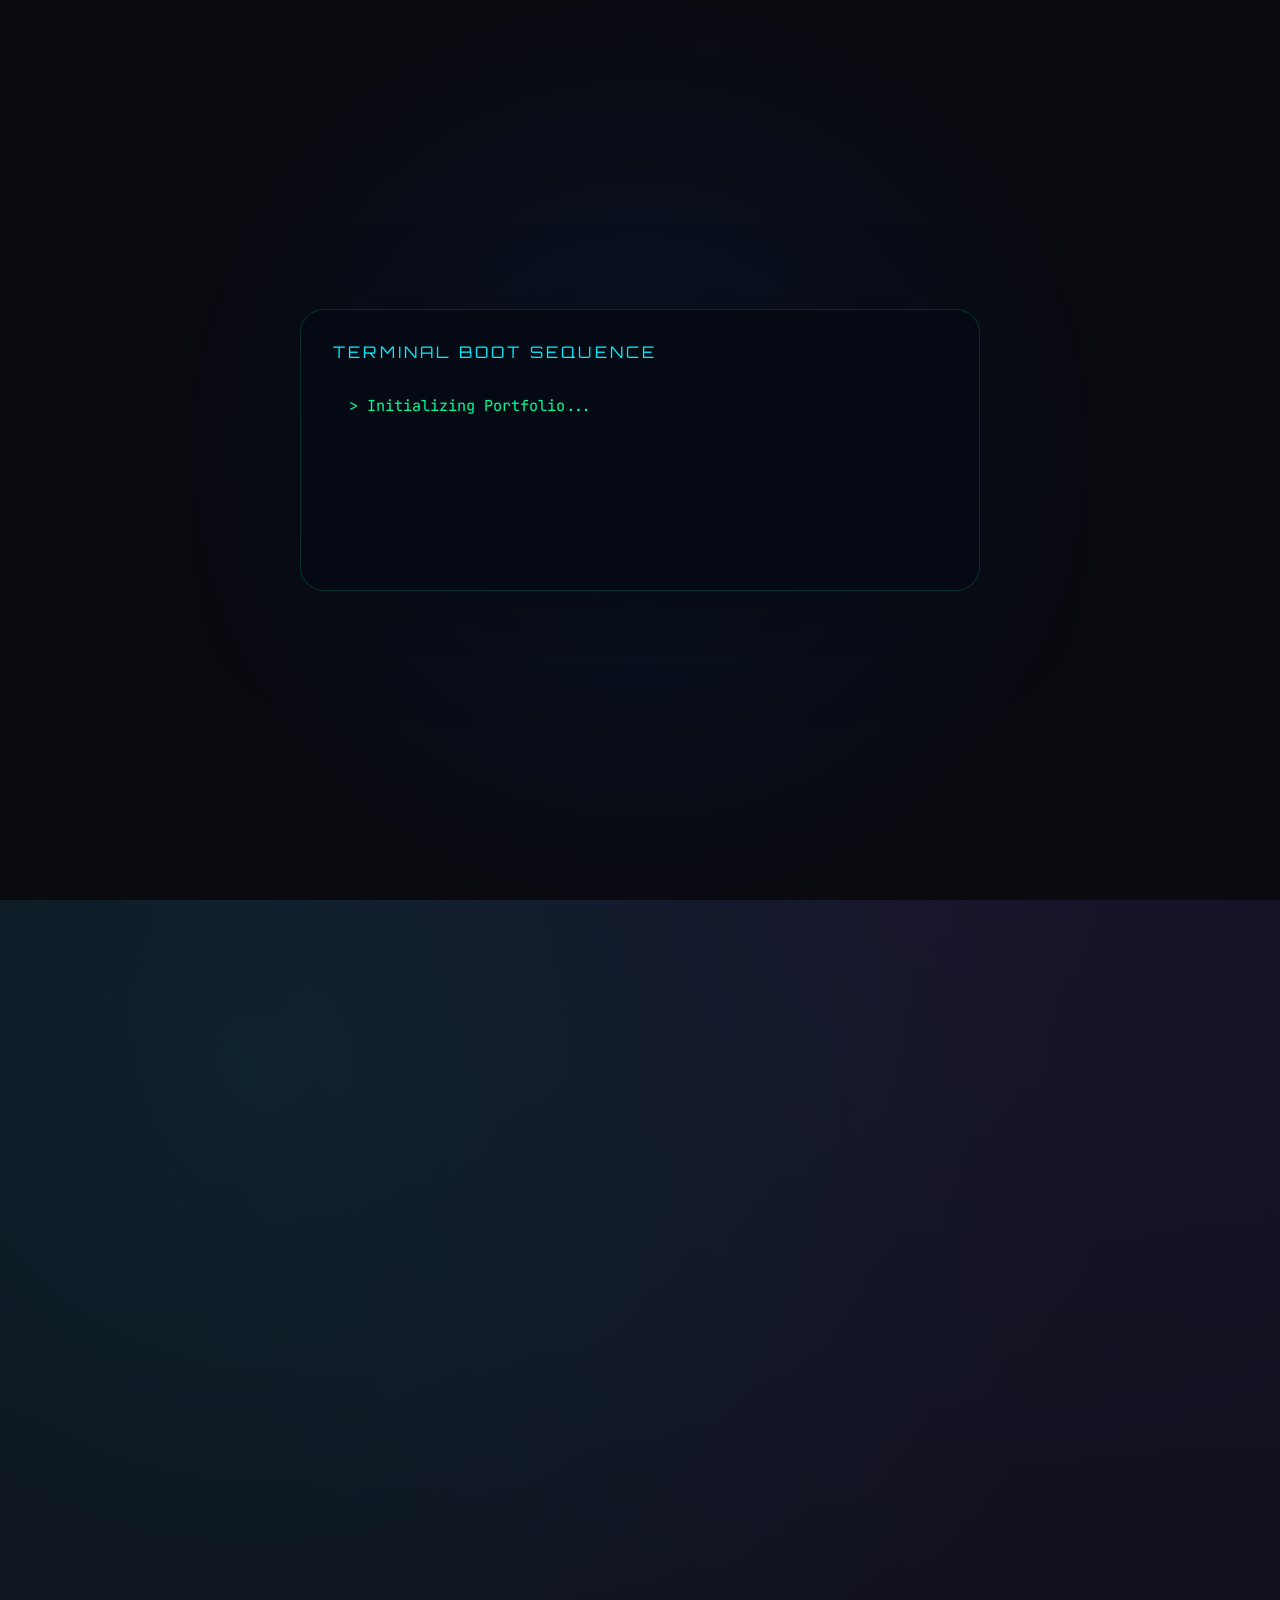
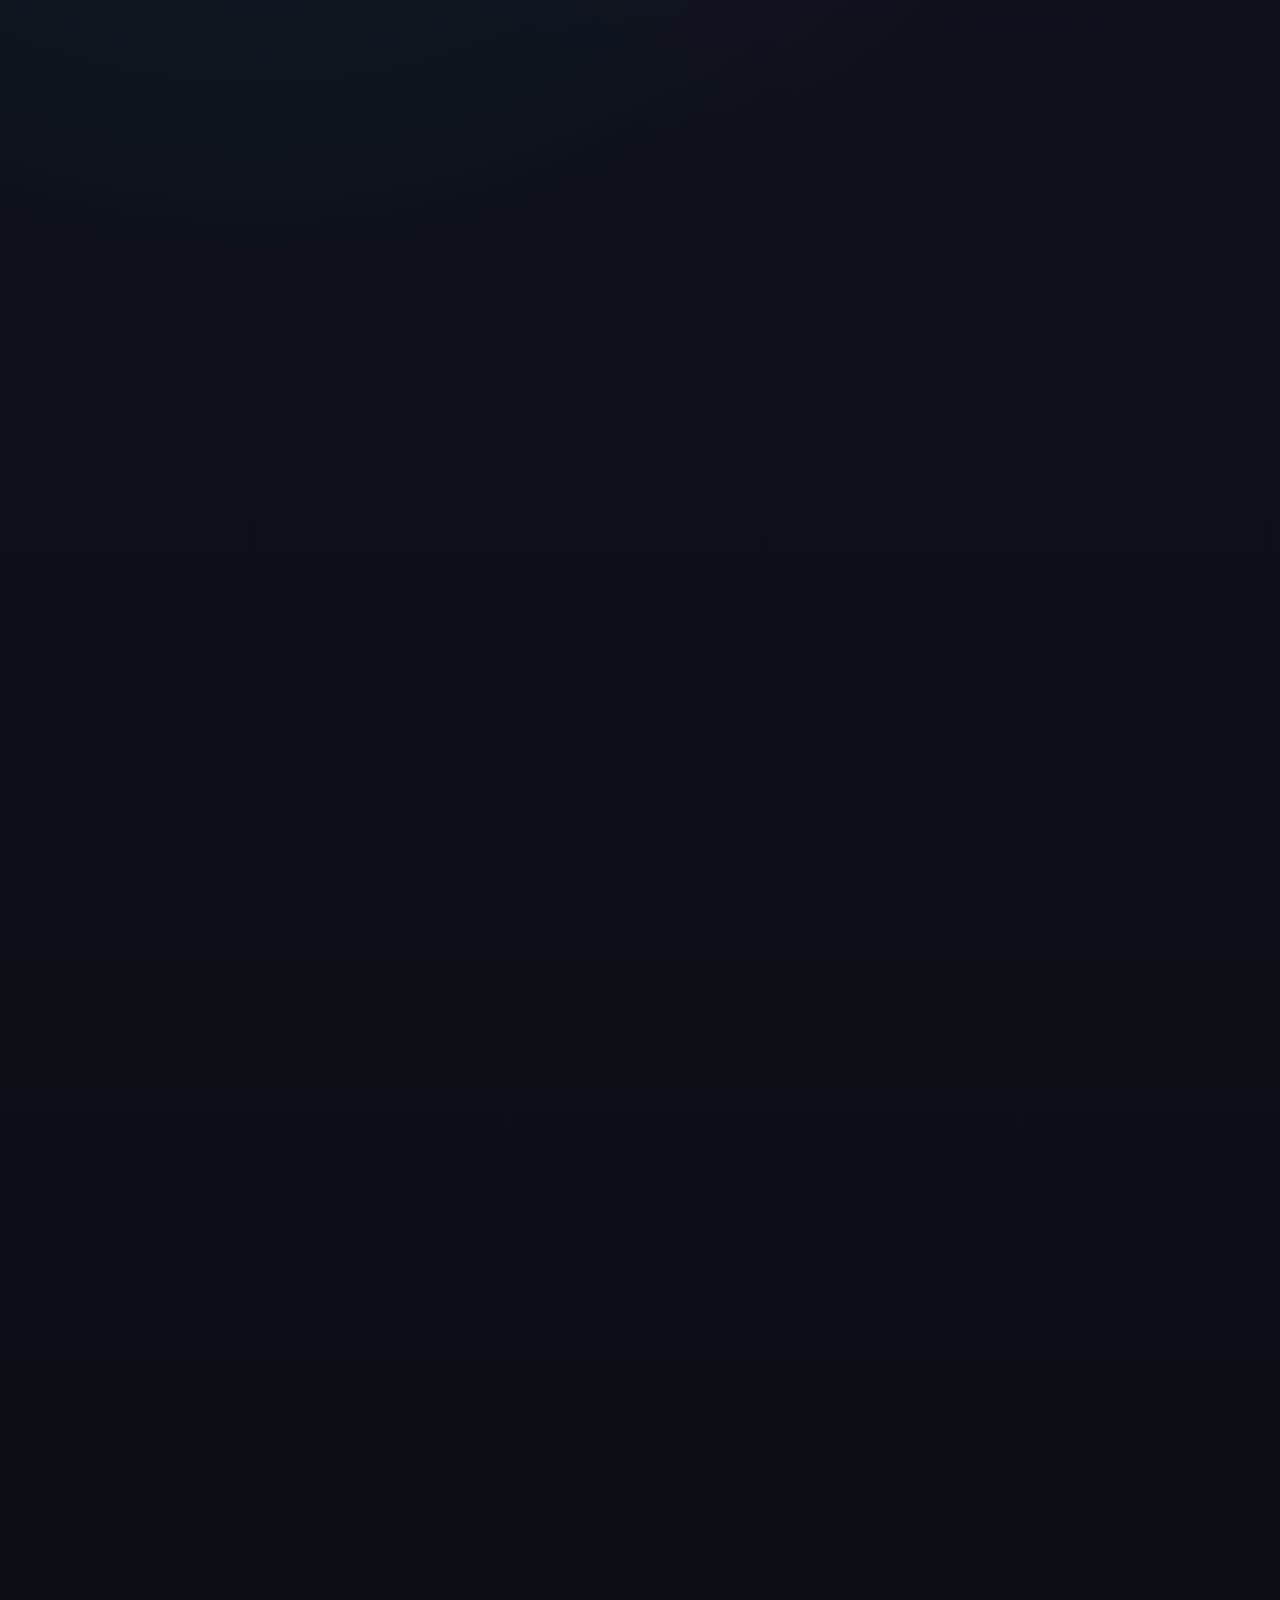
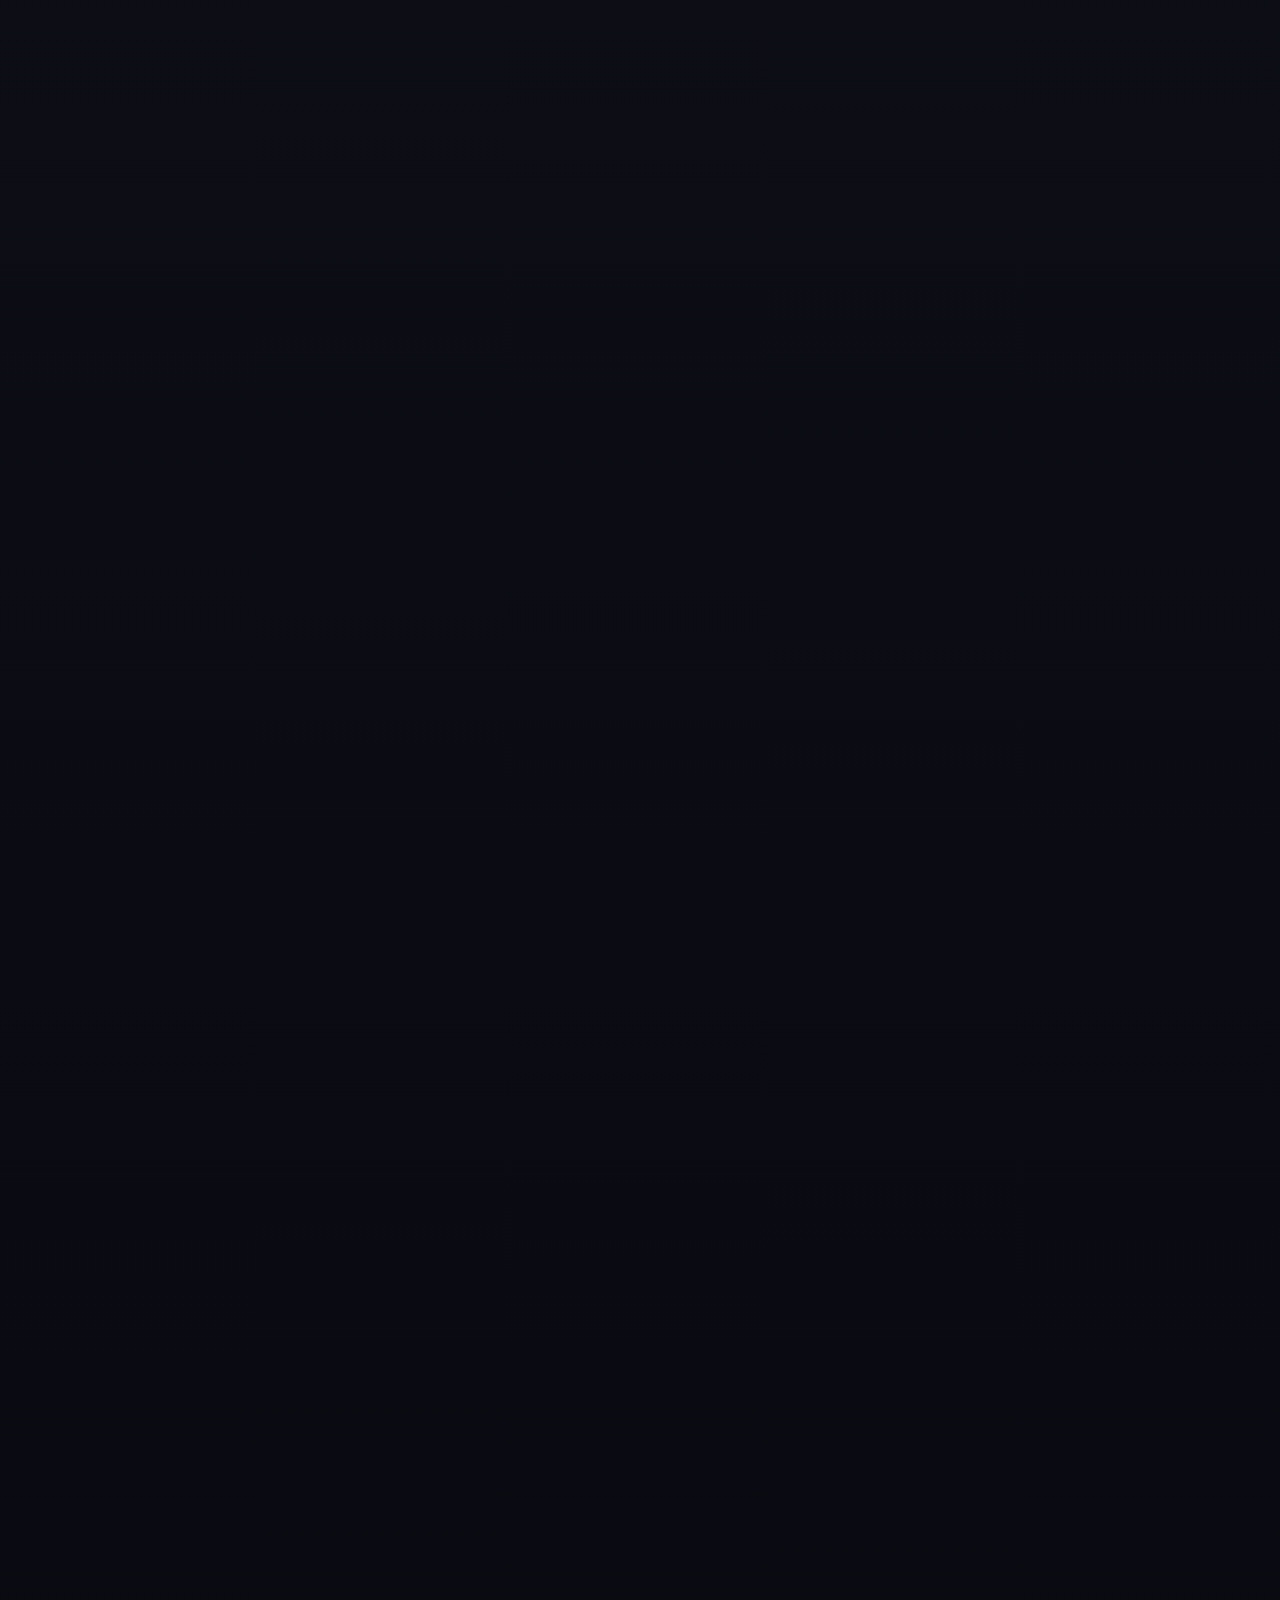
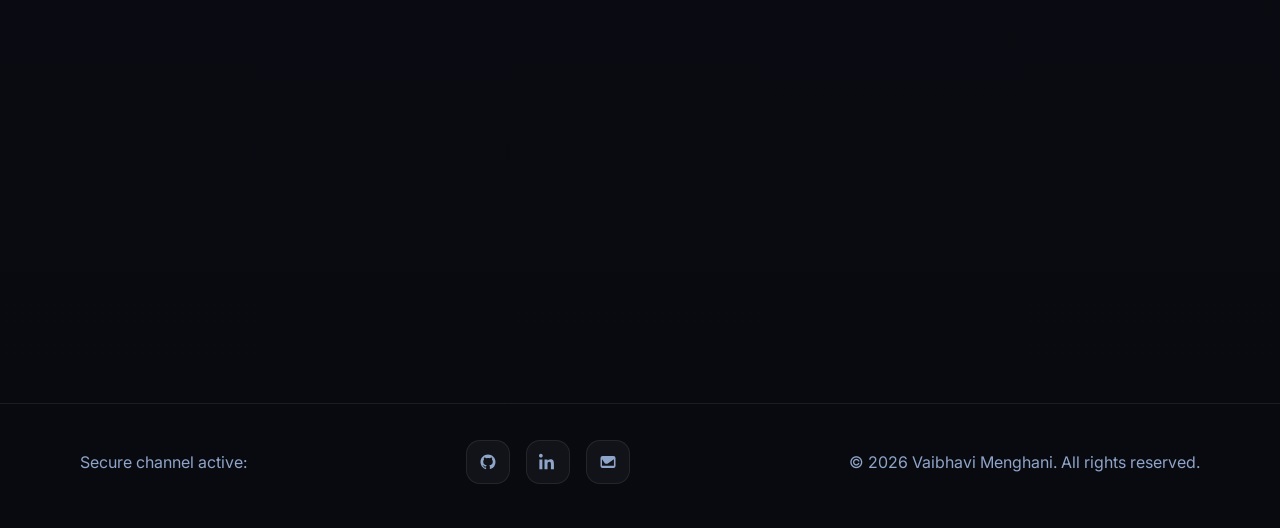
<file: index.html>
<!DOCTYPE html>
<html lang="en">
<head>
  <meta charset="UTF-8" />
  <meta name="viewport" content="width=device-width, initial-scale=1.0" />
  <title>Vaibhavi Menghani | Cybersecurity Enthusiast</title>
  <link rel="preconnect" href="https://fonts.googleapis.com" />
  <link rel="preconnect" href="https://fonts.gstatic.com" crossorigin />
  <link href="https://fonts.googleapis.com/css2?family=Inter:wght@400;500;600;700;800&family=JetBrains+Mono:wght@400;500;700&family=Orbitron:wght@500;700&family=Space+Grotesk:wght@500;700&display=swap" rel="stylesheet" />
  <link rel="stylesheet" href="styles.css" />
</head>
<body>
  <div class="bg-grid"></div>
  <div class="log-flicker"></div>

  <div class="boot-screen active" role="dialog" aria-label="System boot screen">
    <div class="boot-panel">
      <div class="boot-title">TERMINAL BOOT SEQUENCE</div>
      <pre class="boot-log" id="bootLog"></pre>
    </div>
  </div>

  <header class="site-header">
    <div class="container header-inner">
      <a class="brand" href="#home">VAIBHAVI MENGHANI</a>
      <nav class="nav-links" aria-label="Primary navigation">
        <a href="#about">🧬 Subject Profile</a>
        <a href="#skills">⚙️ Capabilities</a>
        <a href="#experience">📂 Case Files</a>
        <a href="#projects">🧪 Experiments</a>
        <a href="#certifications">🏷️ Badges</a>
        <a href="#hobbies">🎨 Beyond Work</a>
        <a href="#contact">📡 Establish Connection</a>
        <a href="Vaibhavi_Menghani_Resume.pdf" download class="nav-resume-btn">⬇ Resume</a>
      </nav>
      <button class="nav-toggle" aria-expanded="false" aria-label="Open menu">
        <span></span><span></span><span></span>
      </button>
      <div class="status-chip">🔒 ACTIVE</div>
    </div>
  </header>

  <main class="site-shell hide">
    <section class="hero section" id="home">
      <div class="container hero-grid">
        <div class="hero-copy">
          <p class="eyebrow">SYSTEM CORE</p>
          <h1>Vaibhavi Menghani</h1>
          <p class="hero-title">Building Secure, Investigative Digital Experiences</p>
          <p class="hero-text">A full-stack learner with a hacker-lab mindset, balancing rapid development with hardened security controls and intuitive interfaces.</p>
          <div class="hero-actions">
            <a class="btn btn-primary" href="#projects">> Open Experiments</a>
            <a class="btn btn-secondary" href="#contact">> Establish Connection</a>
          </div>
          <div class="resume-cta">
            <p class="resume-hint">Want to know more about my journey?</p>
            <a class="btn btn-resume" href="Vaibhavi_Menghani_Resume.pdf" download id="resumeDownloadBtn">
              <svg class="resume-icon" viewBox="0 0 24 24" width="18" height="18" aria-hidden="true"><path fill="currentColor" d="M12 16l-5-5 1.41-1.41L11 13.17V4h2v9.17l2.59-2.58L17 11l-5 5zm-7 2h14v2H5v-2z"/></svg>
              Download Resume
            </a>
          </div>
        </div>
        <div class="hero-panel">
          <div class="panel-card">
            <p class="panel-label">Active Monitor</p>
            <h2 id="typing-text"></h2>
            <div class="panel-meta">
              <span>Trace analysis</span>
              <span>Attack surface</span>
              <span>Secure modules</span>
            </div>
          </div>
        </div>
      </div>
    </section>

    <section class="section about-section" id="about">
      <div class="container section-grid">
        <div>
          <p class="section-tag">🧬 Subject Profile</p>
          <h2>Classified dossier on mission intent and core strengths.</h2>
        </div>
        <div class="dossier-card">
          <div class="dossier-line"><span>Subject:</span> Vaibhavi Menghani</div>
          <div class="dossier-line"><span>Role:</span> Cybersecurity Enthusiast | Web Application Security | Full-Stack Learner</div>
          <div class="dossier-line"><span>Objective:</span> Harden application flows, validate threats, and deliver resilient user experiences.</div>
          <div class="dossier-description">
            I don't just write code — I question it. As a cybersecurity-focused developer, I build at the intersection of web development and application security, thinking like both a creator and an attacker.
          </div>
          <div class="dossier-description">
            Currently levelling up in React and React Native, with one core mission:
          </div>
          <p class="dossier-goal">👉 Build digital systems people can trust — even when the internet tries its worst.</p>
        </div>
      </div>
    </section>

    <section class="section skills-section" id="skills">
      <div class="container">
        <div class="section-header">
          <p class="section-tag">⚙️ Capabilities</p>
          <h2>Interactive system scan: skill levels and active security checks.</h2>
        </div>
        <div class="scan-shell">
          <div class="scan-output">
            <div class="scan-label">Scanning: Web Security...</div>
            <div class="scan-row"><span>✔ Vulnerability Assessment</span><strong>85%</strong></div>
            <div class="scan-row"><span>✔ Authentication Systems</span><strong>90%</strong></div>
            <div class="scan-row"><span>✔ Input Validation</span><strong>88%</strong></div>
            <div class="scan-row"><span>✔ Secure Dev</span><strong>80%</strong></div>
            <div class="scan-row"><span>✔ Incident Response</span><strong>82%</strong></div>
          </div>
          <div class="skill-grid">
            <article class="skill-card">
              <p class="skill-title">Programming</p>
              <div class="skill-bar"><span style="--fill:85%"></span></div>
              <p>C++, Python, JavaScript</p>
            </article>
            <article class="skill-card">
              <p class="skill-title">Cybersecurity</p>
              <div class="skill-bar"><span style="--fill:90%"></span></div>
              <p>Application Security, Assessment, Authentication</p>
            </article>
            <article class="skill-card">
              <p class="skill-title">Web Development</p>
              <div class="skill-bar"><span style="--fill:78%"></span></div>
              <p>HTML, CSS, JavaScript, React (Basics)</p>
            </article>
            <article class="skill-card">
              <p class="skill-title">Tools</p>
              <div class="skill-bar"><span style="--fill:92%"></span></div>
              <p>Git, GitHub, VS Code, Linux</p>
            </article>
          </div>
        </div>
      </div>
    </section>

    <section class="section experience-section" id="experience">
      <div class="container">
        <div class="section-header">
          <p class="section-tag">📂 Case Files</p>
          <h2>Investigation logs from internship deployments.</h2>
        </div>
        <div class="case-grid">
          <article class="case-card">
            <button class="case-toggle" aria-expanded="false">
              <span>[CASE FILE #001]</span>
              <div>
                <strong>Civora Nexus</strong>
                <small>Cybersecurity Intern</small>
              </div>
            </button>
            <div class="case-content">
              <p>Built a cybercrime reporting web app as a secure incident intake system.</p>
              <ul>
                <li>Implemented hardened authentication and backend safeguards.</li>
                <li>Validated user input to reduce attack surface.</li>
              </ul>
            </div>
          </article>
          <article class="case-card">
            <button class="case-toggle" aria-expanded="false">
              <span>[CASE FILE #002]</span>
              <div>
                <strong>Cryptonic Area</strong>
                <small>Cybersecurity Intern</small>
              </div>
            </button>
            <div class="case-content">
              <p>Performed security reviews on web workflows and login systems.</p>
              <ul>
                <li>Executed vulnerability assessments across key application flows.</li>
                <li>Implemented secure login systems and strict input validation.</li>
              </ul>
            </div>
          </article>
        </div>
      </div>
    </section>

    <section class="section projects-section" id="projects">
      <div class="container">
        <div class="section-header">
          <p class="section-tag">🧪 Experiments</p>
          <h2>Classified deployments with secure UX and stable release status.</h2>
        </div>
        <div class="experiment-grid">
          <article class="experiment-card">
            <div class="experiment-meta">
              <span>Cradles Project</span>
              <span class="badge status">✅ Stable Deployment</span>
              <span class="badge level">Security Level: High</span>
            </div>
            <h3>Postpartum support platform</h3>
            <p>Full-stack web app with secure data handling and an empathetic user interface for new parents.</p>
            <p class="tech-line"><strong>Stack:</strong> HTML, CSS, JavaScript</p>
            <a class="btn btn-primary" href="https://momcradles.web.app/" target="_blank" rel="noreferrer" aria-label="Open Cradles case">> Open Case</a>
          </article>
        </div>
      </div>
    </section>

    <section class="section certifications-section" id="certifications">
      <div class="container">
        <div class="section-header">
          <p class="section-tag">🏷️ Badges</p>
          <h2>Security certifications and learning achievements.</h2>
        </div>
        <div class="certifications-grid">
          <div class="cert-card">Aspire Leaders Program 2026</div>
          <div class="cert-card">TCS iON Career Edge</div>
          <div class="cert-card">Forage Cybersecurity Simulation</div>
          <div class="cert-card">Fujitsu Springpod Experience</div>
        </div>
      </div>
    </section>

    <!-- Hobbies Section -->
    <section class="section hobbies-section" id="hobbies">
      <div class="container">
        <div class="section-header">
          <p class="section-tag">🎨 Beyond Work</p>
          <h2>What fuels me outside the terminal.</h2>
        </div>
        <p class="hobbies-quote">"Creativity doesn't stop at work — it starts there."</p>
        <div class="hobbies-grid">

          <article class="hobby-card" data-color="cyan">
            <div class="hobby-icon-wrap">
              <span class="hobby-emoji" aria-hidden="true">✍️</span>
            </div>
            <div class="hobby-body">
              <h3 class="hobby-title">Writing</h3>
              <p class="hobby-desc">From scripts to stories, I enjoy expressing ideas through words and crafting narratives that connect with people.</p>
            </div>
          </article>

          <article class="hobby-card" data-color="purple">
            <div class="hobby-icon-wrap">
              <span class="hobby-emoji" aria-hidden="true">🎤</span>
            </div>
            <div class="hobby-body">
              <h3 class="hobby-title">Hosting Events</h3>
              <p class="hobby-desc">Successfully managed 6+ college events in collaboration with faculty, ensuring smooth execution and engaging experiences.</p>
            </div>
          </article>

          <article class="hobby-card" data-color="green">
            <div class="hobby-icon-wrap">
              <span class="hobby-emoji" aria-hidden="true">🎙️</span>
            </div>
            <div class="hobby-body">
              <h3 class="hobby-title">Anchoring</h3>
              <p class="hobby-desc">Love stages and mics — bringing energy, confidence, and connection to every audience I engage with.</p>
            </div>
          </article>

          <article class="hobby-card" data-color="orange">
            <div class="hobby-icon-wrap">
              <span class="hobby-emoji" aria-hidden="true">🎸</span>
            </div>
            <div class="hobby-body">
              <h3 class="hobby-title">Exploring &amp; Learning</h3>
              <p class="hobby-desc">Constantly exploring new interests — learning guitar, Spanish, diving into books, and teaching what I discover.</p>
            </div>
          </article>

        </div>
      </div>
    </section>

    <section class="section contact-section" id="contact">
      <div class="container">
        <div class="contact-screen">
          <!-- Left column: info -->
          <div>
            <p class="section-tag">📡 Establish Connection</p>
            <h2>Secure channel for mission collaboration.</h2>
            <div class="contact-details icon-only">
              <a href="mailto:vaibhavi.07.menghani@gmail.com">
                <svg viewBox="0 0 24 24" width="18" height="18" aria-hidden="true"><path fill="currentColor" d="M2 6.75A2.75 2.75 0 0 1 4.75 4h14.5A2.75 2.75 0 0 1 22 6.75v10.5A2.75 2.75 0 0 1 19.25 20H4.75A2.75 2.75 0 0 1 2 17.25V6.75Zm2.1-.2 7.15 5.02a1 1 0 0 0 1.1 0L19.9 6.55v.2l-7.3 5.12a2 2 0 0 1-2.2 0L4.1 6.95Zm-.1 10.55h15.9V8.2l-7.7 5.4a4 4 0 0 1-4.5 0L4 8.2v9.1Z"/></svg>
                <span class="sr-only">Email</span>
              </a>
              <a href="https://github.com/bhavibytes" target="_blank" rel="noreferrer">
                <svg viewBox="0 0 24 24" width="18" height="18" aria-hidden="true"><path fill="currentColor" d="M12 2C6.48 2 2 6.48 2 12c0 4.42 2.87 8.16 6.84 9.49.5.09.68-.22.68-.48 0-.24-.01-.87-.01-1.71-2.78.61-3.37-1.34-3.37-1.34-.45-1.17-1.1-1.48-1.1-1.48-.9-.62.07-.6.07-.6 1 .07 1.54 1.05 1.54 1.05.89 1.53 2.34 1.09 2.91.83.09-.65.35-1.09.63-1.34-2.22-.25-4.55-1.11-4.55-4.95 0-1.09.39-1.98 1.03-2.68-.1-.25-.45-1.27.1-2.65 0 0 .84-.27 2.75 1.02A9.56 9.56 0 0 1 12 6.8c.85.004 1.7.11 2.5.32 1.9-1.29 2.74-1.02 2.74-1.02.55 1.38.2 2.4.1 2.65.65.7 1.03 1.6 1.03 2.68 0 3.85-2.34 4.7-4.57 4.95.36.31.68.92.68 1.85 0 1.33-.01 2.4-.01 2.72 0 .27.18.58.69.48A10.01 10.01 0 0 0 22 12c0-5.52-4.48-10-10-10Z"/></svg>
                <span class="sr-only">GitHub</span>
              </a>
              <a href="https://linkedin.com/" target="_blank" rel="noreferrer">
                <svg viewBox="0 0 24 24" width="18" height="18" aria-hidden="true"><path fill="currentColor" d="M4.98 3.5C4.98 4.88 3.86 6 2.5 6S0 4.88 0 3.5 1.12 1 2.5 1s2.48 1.12 2.48 2.5ZM.5 8.5h4v13h-4v-13Zm7 0h3.83v1.79h.05c.53-1 1.83-2.1 3.76-2.1 4.02 0 4.76 2.65 4.76 6.1v7.21h-4v-6.39c0-1.52-.03-3.47-2.12-3.47-2.13 0-2.45 1.65-2.45 3.36v6.5h-4v-13Z"/></svg>
                <span class="sr-only">LinkedIn</span>
              </a>
            </div>
          </div>
          <!-- Right column: form -->
          <form class="contact-form" action="mailto:vaibhavi.07.menghani@gmail.com" method="post" enctype="text/plain">
            <div class="form-header">Establish Secure Connection</div>
            <label>
              <span>Enter Credentials:</span>
              <input type="text" name="name" placeholder="Name" required />
            </label>
            <label>
              <input type="email" name="email" placeholder="Email" required />
            </label>
            <label>
              <textarea name="message" rows="4" placeholder="Message" required></textarea>
            </label>
            <button type="submit" class="btn btn-primary">> Send Secure Link</button>
          </form>
        </div>
      </div>
    </section>
  </main>

  <footer class="site-footer">
    <div class="container footer-inner">
      <p>Secure channel active:</p>
      <div class="social-links icon-only">
        <a href="https://github.com/bhavibytes" target="_blank" rel="noreferrer">
          <svg viewBox="0 0 24 24" width="18" height="18" aria-hidden="true"><path fill="currentColor" d="M12 2C6.48 2 2 6.48 2 12c0 4.42 2.87 8.16 6.84 9.49.5.09.68-.22.68-.48 0-.24-.01-.87-.01-1.71-2.78.61-3.37-1.34-3.37-1.34-.45-1.17-1.1-1.48-1.1-1.48-.9-.62.07-.6.07-.6 1 .07 1.54 1.05 1.54 1.05.89 1.53 2.34 1.09 2.91.83.09-.65.35-1.09.63-1.34-2.22-.25-4.55-1.11-4.55-4.95 0-1.09.39-1.98 1.03-2.68-.1-.25-.45-1.27.1-2.65 0 0 .84-.27 2.75 1.02A9.56 9.56 0 0 1 12 6.8c.85.004 1.7.11 2.5.32 1.9-1.29 2.74-1.02 2.74-1.02.55 1.38.2 2.4.1 2.65.65.7 1.03 1.6 1.03 2.68 0 3.85-2.34 4.7-4.57 4.95.36.31.68.92.68 1.85 0 1.33-.01 2.4-.01 2.72 0 .27.18.58.69.48A10.01 10.01 0 0 0 22 12c0-5.52-4.48-10-10-10Z"/></svg>
          <span class="sr-only">GitHub</span>
        </a>
        <a href="https://linkedin.com/" target="_blank" rel="noreferrer">
          <svg viewBox="0 0 24 24" width="18" height="18" aria-hidden="true"><path fill="currentColor" d="M4.98 3.5C4.98 4.88 3.86 6 2.5 6S0 4.88 0 3.5 1.12 1 2.5 1s2.48 1.12 2.48 2.5ZM.5 8.5h4v13h-4v-13Zm7 0h3.83v1.79h.05c.53-1 1.83-2.1 3.76-2.1 4.02 0 4.76 2.65 4.76 6.1v7.21h-4v-6.39c0-1.52-.03-3.47-2.12-3.47-2.13 0-2.45 1.65-2.45 3.36v6.5h-4v-13Z"/></svg>
          <span class="sr-only">LinkedIn</span>
        </a>
        <a href="mailto:vaibhavi.07.menghani@gmail.com">
          <svg viewBox="0 0 24 24" width="18" height="18" aria-hidden="true"><path fill="currentColor" d="M2 6.75A2.75 2.75 0 0 1 4.75 4h14.5A2.75 2.75 0 0 1 22 6.75v10.5A2.75 2.75 0 0 1 19.25 20H4.75A2.75 2.75 0 0 1 2 17.25V6.75Zm2.1-.2 7.15 5.02a1 1 0 0 0 1.1 0L19.9 6.55v.2l-7.3 5.12a2 2 0 0 1-2.2 0L4.1 6.95Zm-.1 10.55h15.9V8.2l-7.7 5.4a4 4 0 0 1-4.5 0L4 8.2v9.1Z"/></svg>
          <span class="sr-only">Email</span>
        </a>
      </div>
      <p class="copyright">© 2026 Vaibhavi Menghani. All rights reserved.</p>
    </div>
  </footer>

  <script src="script.js"></script>
</body>
</html>
</file>
<file: styles.css>
/* Theme palette: hacker lab, deep black, neon blue, purple, matrix green */
@import url('https://fonts.googleapis.com/css2?family=Inter:wght@400;500;600;700;800&family=JetBrains+Mono:wght@400;500;700&family=Orbitron:wght@500;700&family=Space+Grotesk:wght@500;700&display=swap');

:root {
  color-scheme: dark;
  --bg: #0a0a0f;
  --surface: rgba(18, 20, 30, 0.92);
  --surface-strong: rgba(8, 10, 18, 0.98);
  --text: #f5f9ff;
  --muted: #8ea4c8;
  --accent: #00f0ff;
  --accent-purple: #8a2be2;
  --highlight: #00ff9c;
  --border: rgba(255, 255, 255, 0.08);
  --shadow: 0 24px 80px rgba(0, 0, 0, 0.4);
}

* {
  box-sizing: border-box;
}

html {
  scroll-behavior: smooth;
}

body {
  margin: 0;
  min-height: 100vh;
  font-family: 'Inter', sans-serif;
  background: radial-gradient(circle at 20% 20%, rgba(0, 240, 255, 0.08), transparent 20%),
    radial-gradient(circle at 80% 15%, rgba(138, 43, 226, 0.08), transparent 22%),
    linear-gradient(180deg, #10121d 0%, #090a10 100%);
  color: var(--text);
  cursor: crosshair;
}

body::before {
  content: '';
  position: fixed;
  inset: 0;
  background: radial-gradient(circle at 50% 20%, rgba(0, 255, 156, 0.05), transparent 18%);
  pointer-events: none;
}

.bg-grid {
  position: fixed;
  inset: 0;
  background-image: linear-gradient(rgba(255,255,255,0.04) 1px, transparent 1px),
    linear-gradient(90deg, rgba(255,255,255,0.04) 1px, transparent 1px);
  background-size: 130px 130px;
  opacity: 0.14;
  pointer-events: none;
}

.log-flicker {
  position: fixed;
  inset: 0;
  background: radial-gradient(circle at 10% 10%, rgba(0,255,156,0.08), transparent 14%);
  opacity: 0.2;
  pointer-events: none;
  animation: pulse 8s ease-in-out infinite;
}

@keyframes pulse {
  0%, 100% { opacity: 0.2; }
  50% { opacity: 0.28; }
}

.container {
  width: min(1120px, calc(100% - 2rem));
  margin: 0 auto;
}

.site-header {
  position: sticky;
  top: 1rem;
  z-index: 30;
  width: min(1120px, calc(100% - 2rem));
  margin: 0 auto;
  padding: 0.8rem 1rem;
  border-radius: 26px;
  backdrop-filter: blur(18px);
  background: rgba(6, 8, 16, 0.72);
  border: 1px solid rgba(255,255,255,0.08);
  box-shadow: 0 18px 40px rgba(0, 0, 0, 0.22);
}

.header-inner {
  display: flex;
  justify-content: space-between;
  align-items: center;
  gap: 1rem;
  padding: 0;
}

.brand {
  color: var(--text);
  font-family: 'Orbitron', sans-serif;
  font-size: 0.96rem;
  letter-spacing: 0.2em;
  text-decoration: none;
}

.status-chip {
  display: inline-flex;
  align-items: center;
  gap: 0.45rem;
  padding: 0.55rem 0.95rem;
  border-radius: 999px;
  background: rgba(255,255,255,0.06);
  border: 1px solid rgba(255,255,255,0.12);
  color: var(--accent);
  font-family: 'JetBrains Mono', monospace;
  font-size: 0.8rem;
  text-transform: uppercase;
}

.nav-links {
  display: none;
  position: absolute;
  top: calc(100% + 0.75rem);
  right: 1rem;
  width: min(280px, 90vw);
  padding: 1rem;
  background: rgba(6, 8, 16, 0.96);
  border: 1px solid rgba(255,255,255,0.08);
  border-radius: 18px;
  box-shadow: 0 30px 90px rgba(0, 0, 0, 0.25);
  flex-direction: column;
  gap: 0.4rem;
  z-index: 35;
  animation: dropIn 0.22s ease;
}

@keyframes dropIn {
  from { opacity: 0; transform: translateY(-8px); }
  to   { opacity: 1; transform: translateY(0); }
}

.nav-links.active {
  display: flex;
}

.nav-links a {
  color: var(--muted);
  text-decoration: none;
  font-family: 'JetBrains Mono', monospace;
  font-size: 0.88rem;
  transition: color 0.25s ease, background 0.25s ease, transform 0.25s ease;
  padding: 0.6rem 0.85rem;
  border-radius: 12px;
  display: flex;
  align-items: center;
  gap: 0.5rem;
}

.nav-links a:hover,
.nav-links a:focus-visible {
  color: var(--accent);
  background: rgba(0, 240, 255, 0.07);
  transform: translateX(3px);
}

/* Hamburger — always visible on all screen sizes */
.nav-toggle {
  display: flex;
  background: rgba(255,255,255,0.05);
  border: 1px solid rgba(255,255,255,0.1);
  border-radius: 12px;
  padding: 0.5rem 0.65rem;
  flex-direction: column;
  gap: 5px;
  cursor: pointer;
  transition: background 0.22s ease;
}

.nav-toggle:hover {
  background: rgba(0, 240, 255, 0.1);
  border-color: rgba(0, 240, 255, 0.25);
}

.nav-toggle span {
  width: 22px;
  height: 2.5px;
  border-radius: 999px;
  background: var(--text);
  transition: transform 0.25s ease, opacity 0.25s ease;
  display: block;
}

/* Animate to X when open */
.nav-toggle[aria-expanded="true"] span:nth-child(1) {
  transform: translateY(7.5px) rotate(45deg);
}
.nav-toggle[aria-expanded="true"] span:nth-child(2) {
  opacity: 0;
  transform: scaleX(0);
}
.nav-toggle[aria-expanded="true"] span:nth-child(3) {
  transform: translateY(-7.5px) rotate(-45deg);
}

.boot-screen {
  position: fixed;
  inset: 0;
  display: grid;
  place-items: center;
  background: radial-gradient(circle at center, rgba(10, 20, 40, 0.98), #0a0a0f 65%);
  z-index: 100;
  opacity: 1;
  visibility: visible;
  transition: opacity 0.9s ease, visibility 0.9s ease;
}

.boot-screen.hide {
  opacity: 0;
  visibility: hidden;
}

.boot-panel {
  max-width: 680px;
  width: min(100%, 95vw);
  padding: 2rem;
  border: 1px solid rgba(0,255,156,0.16);
  border-radius: 24px;
  background: rgba(6, 10, 20, 0.95);
  box-shadow: 0 25px 100px rgba(0, 0, 0, 0.35);
}

.boot-title {
  font-family: 'Orbitron', sans-serif;
  color: var(--accent);
  letter-spacing: 0.2em;
  text-transform: uppercase;
  margin-bottom: 1rem;
}

.boot-log {
  margin: 0;
  padding: 1rem;
  min-height: 180px;
  font-family: 'JetBrains Mono', monospace;
  color: #00ff9c;
  font-size: 0.95rem;
  line-height: 1.6;
  overflow: hidden;
}

.site-shell {
  opacity: 1;
  transition: opacity 0.75s ease;
}

.site-shell.hide {
  opacity: 0;
  visibility: hidden;
}

.section {
  position: relative;
  padding: 5rem 0;
}

.contact-section {
  padding-top: 1.5rem;
  padding-bottom: 1.5rem;
}

.hero {
  padding-top: 5.5rem;
}

.hero-grid {
  display: grid;
  grid-template-columns: minmax(0, 1.2fr) minmax(320px, 0.8fr);
  gap: 3rem;
  align-items: center;
}

.eyebrow,
.section-tag {
  display: inline-flex;
  align-items: center;
  gap: 0.5rem;
  font-size: 0.82rem;
  letter-spacing: 0.18em;
  text-transform: uppercase;
  color: var(--highlight);
}

.eyebrow::before,
.section-tag::before {
  content: '✧';
  color: var(--accent);
  font-size: 0.95rem;
}

.hero h1 {
  font-family: 'Orbitron', sans-serif;
  font-size: clamp(3rem, 4.5vw, 5.5rem);
  margin: 0.6rem 0 0.8rem;
  line-height: 0.95;
}

.hero-title {
  font-family: 'Space Grotesk', sans-serif;
  font-size: 1.25rem;
  max-width: 42rem;
  margin-bottom: 1.5rem;
  color: #dbe2ff;
}

.hero-text {
  font-size: 1rem;
  line-height: 1.8;
  max-width: 40rem;
  margin-bottom: 2rem;
  color: var(--muted);
}

.hero-actions {
  display: flex;
  flex-wrap: wrap;
  gap: 1rem;
}

.btn {
  display: inline-flex;
  align-items: center;
  justify-content: center;
  gap: 0.5rem;
  border-radius: 999px;
  padding: 0.95rem 1.6rem;
  font-weight: 600;
  text-decoration: none;
  color: inherit;
  border: 1px solid transparent;
  transition: transform 0.22s ease, box-shadow 0.22s ease, border-color 0.22s ease;
}

.btn:hover,
.btn:focus-visible {
  transform: translateY(-2px);
  box-shadow: 0 20px 40px rgba(0, 240, 255, 0.15);
}

.btn-primary {
  background: linear-gradient(135deg, #00f0ff 0%, #8a2be2 100%);
  color: #050c11;
}

.btn-secondary {
  background: rgba(0,255,156,0.08);
  color: #f5f9ff;
  border-color: rgba(0,255,156,0.22);
}

.hero-panel {
  display: flex;
  justify-content: center;
}

.panel-card {
  width: 100%;
  background: rgba(9, 11, 20, 0.92);
  border: 1px solid rgba(0,255,156,0.14);
  border-radius: 32px;
  padding: 2rem;
  box-shadow: var(--shadow);
  backdrop-filter: blur(16px);
}

.panel-label {
  margin: 0;
  font-size: 0.95rem;
  color: var(--accent);
  letter-spacing: 0.12em;
  text-transform: uppercase;
}

#typing-text {
  margin: 1.5rem 0 1rem;
  font-family: 'JetBrains Mono', monospace;
  font-size: 1.75rem;
  min-height: 2.8rem;
  color: #00ff9c;
}

.panel-meta {
  display: grid;
  gap: 0.75rem;
  margin-top: 1.5rem;
  color: var(--muted);
}

.panel-meta span {
  background: rgba(255,255,255,0.03);
  border: 1px solid rgba(255,255,255,0.08);
  border-radius: 16px;
  padding: 0.9rem 1rem;
}

.section-header {
  display: flex;
  flex-direction: column;
  gap: 0.85rem;
  margin-bottom: 2rem;
}

.section-header h2 {
  font-size: clamp(2rem, 2.4vw, 2.7rem);
  margin: 0;
  font-family: 'Space Grotesk', sans-serif;
}

.section-copy,
.contact-details,
.skill-card,
.experience-card,
.cert-card,
.project-card,
.contact-form label {
  color: var(--muted);
}

.section-grid {
  display: grid;
  grid-template-columns: minmax(220px, 320px) minmax(0, 1fr);
  gap: 2.5rem;
  align-items: start;
}

.dossier-card {
  background: rgba(255,255,255,0.04);
  border: 1px solid rgba(0,255,156,0.16);
  border-radius: 28px;
  padding: 2rem;
  box-shadow: 0 20px 45px rgba(0, 0, 0, 0.18);
}

.dossier-line {
  display: flex;
  gap: 1rem;
  font-family: 'JetBrains Mono', monospace;
  margin-bottom: 0.9rem;
}

.dossier-line span {
  min-width: 110px;
  color: var(--accent);
}

.dossier-description {
  margin: 1rem 0 1.5rem;
  color: var(--muted);
  line-height: 1.8;
}

.dossier-list {
  list-style: none;
  padding: 0;
  margin: 0;
  display: grid;
  gap: 0.85rem;
}

.dossier-list li {
  padding-left: 1.1rem;
  position: relative;
  color: var(--text);
}

.dossier-list li::before {
  content: '▸';
  position: absolute;
  left: 0;
  color: var(--highlight);
}

.dossier-goal {
  color: var(--accent) !important;
  font-weight: 600;
  padding-left: 0 !important;
  margin-top: 0.4rem;
  font-family: 'Space Grotesk', sans-serif;
  font-size: 0.97rem;
  letter-spacing: 0.01em;
}

.dossier-goal::before {
  display: none !important;
}

.scan-shell {
  display: grid;
  gap: 2rem;
}

.scan-output {
  background: rgba(255,255,255,0.03);
  border: 1px solid rgba(0,255,156,0.1);
  border-radius: 28px;
  padding: 1.8rem;
  box-shadow: 0 18px 40px rgba(0,0,0,0.14);
  font-family: 'JetBrains Mono', monospace;
}

.scan-label {
  color: var(--accent);
  margin-bottom: 1rem;
  letter-spacing: 0.12em;
  font-size: 0.95rem;
}

.scan-row {
  display: flex;
  justify-content: space-between;
  gap: 1rem;
  padding: 0.7rem 0;
  border-bottom: 1px solid rgba(255,255,255,0.06);
}

.scan-row:last-child {
  border-bottom: none;
}

.skill-grid {
  display: grid;
  gap: 1.2rem;
  grid-template-columns: repeat(auto-fit, minmax(220px, 1fr));
}

.skill-card {
  background: rgba(255,255,255,0.03);
  border: 1px solid rgba(255,255,255,0.08);
  border-radius: 24px;
  padding: 1.6rem;
}

.skill-bar {
  margin: 1rem 0 0.75rem;
  height: 10px;
  border-radius: 999px;
  background: rgba(255,255,255,0.08);
  overflow: hidden;
}

.skill-bar span {
  display: block;
  height: 100%;
  width: 0;
  background: linear-gradient(90deg, var(--accent), var(--accent-purple));
  border-radius: 999px;
  animation: fillBar 1.3s ease forwards;
}

@keyframes fillBar {
  to { width: var(--fill); }
}

.case-grid,
.experiment-grid,
.certifications-grid {
  display: grid;
  gap: 1.5rem;
}

.case-card {
  background: rgba(255,255,255,0.03);
  border: 1px solid rgba(0,255,156,0.12);
  border-radius: 24px;
  overflow: hidden;
}

.case-toggle {
  width: 100%;
  border: none;
  background: linear-gradient(135deg, rgba(0,240,255,0.14), rgba(138,43,226,0.12));
  color: var(--text);
  display: grid;
  grid-template-columns: 1fr auto;
  align-items: center;
  gap: 1rem;
  padding: 1.4rem 1.6rem;
  cursor: pointer;
  font-family: 'JetBrains Mono', monospace;
}

.case-toggle span {
  color: var(--highlight);
  letter-spacing: 0.06em;
}

.case-toggle strong {
  display: block;
  font-size: 1rem;
}

.case-toggle small {
  color: var(--muted);
}

.case-content {
  max-height: 0;
  opacity: 0;
  transition: max-height 0.45s ease, opacity 0.45s ease;
  padding: 0 1.6rem;
}

.case-card.expanded .case-content {
  max-height: 400px;
  opacity: 1;
  padding-bottom: 1.6rem;
}

.case-content p {
  margin: 1rem 0 0.75rem;
  color: var(--text);
}

.case-content ul {
  list-style: none;
  padding: 0;
  margin: 0;
  display: grid;
  gap: 0.75rem;
}

.case-content li {
  padding-left: 1rem;
  position: relative;
  color: var(--muted);
}

.case-content li::before {
  content: '›';
  position: absolute;
  left: 0;
  color: var(--accent);
}

.experiment-card {
  background: rgba(255,255,255,0.04);
  border: 1px solid rgba(0,255,156,0.14);
  border-radius: 28px;
  padding: 2rem;
  display: grid;
  gap: 1rem;
}

.experiment-meta {
  display: flex;
  flex-wrap: wrap;
  gap: 0.75rem;
  align-items: center;
  font-family: 'JetBrains Mono', monospace;
}

.experiment-meta span {
  padding: 0.5rem 0.85rem;
  border-radius: 999px;
  background: rgba(255,255,255,0.05);
}

.badge.status {
  color: var(--highlight);
}

.badge.level {
  color: var(--accent);
}

.experiment-card h3 {
  margin: 0;
  font-size: 1.55rem;
}

.tech-line {
  color: var(--muted);
}

.certifications-grid {
  grid-template-columns: repeat(auto-fit, minmax(220px, 1fr));
}

.cert-card {
  padding: 1.6rem;
  background: rgba(255,255,255,0.03);
  border: 1px solid rgba(255,255,255,0.08);
  border-radius: 22px;
}

.contact-section {
  min-height: 0;
  height: calc(100vh - 5.5rem);
  display: flex;
  align-items: center;
  justify-content: center;
  padding: 0.5rem 0;
  overflow: hidden;
}

.contact-screen {
  width: min(920px, 100%);
  max-height: calc(100vh - 7rem);
  display: grid;
  grid-template-columns: 1fr 1.4fr;
  gap: 1.5rem;
  align-items: start;
  padding: 1.4rem 1.6rem;
  background: rgba(8, 12, 24, 0.92);
  border: 1px solid rgba(255,255,255,0.1);
  border-radius: 30px;
  box-shadow: 0 30px 90px rgba(0, 0, 0, 0.24);
  backdrop-filter: blur(16px);
  overflow: hidden;
}

.contact-screen > div:first-of-type {
  display: grid;
  gap: 0.8rem;
}

.contact-form {
  display: grid;
  gap: 0.85rem;
}

.contact-form input,
.contact-form textarea {
  width: 100%;
  padding: 0.85rem 0.95rem;
  border-radius: 16px;
}

.contact-form textarea {
  min-height: 80px;
}

.contact-screen > div:first-of-type {
  display: grid;
  gap: 0.7rem;
  align-content: start;
}

.contact-details.icon-only {
  margin-top: 0.6rem;
}

.contact-form {
  display: grid;
  gap: 0.65rem;
}

.contact-form label {
  display: grid;
  gap: 0.35rem;
}

.contact-form input,
.contact-form textarea {
  width: 100%;
  padding: 0.75rem 0.9rem;
  border-radius: 14px;
}

.contact-form textarea {
  min-height: 90px;
}

.btn-primary {
  width: 100%;
  padding: 0.95rem 1.2rem;
}

.panel-card,
.skill-card,
.case-card,
.experiment-card,
.cert-card {
  padding: 1.5rem;
}

.contact-form input {
  min-height: 2.9rem;
}

.contact-form textarea {
  min-height: 90px;
}

.contact-form input::placeholder,
.contact-form textarea::placeholder {
  color: rgba(255,255,255,0.45);
}

.contact-form input:focus,
.contact-form textarea:focus {
  border-color: var(--accent);
  box-shadow: 0 0 0 4px rgba(0, 255, 156, 0.12);
  transform: translateY(-1px);
}

.contact-form .btn-primary {
  width: 100%;
  padding: 0.85rem 1.2rem;
  border-radius: 14px;
}

.btn-primary:hover,
.btn-primary:focus-visible {
  border-color: rgba(0,255,156,0.2);
  box-shadow: 0 20px 40px rgba(0, 240, 255, 0.18);
}

@media (max-width: 820px) {
  .contact-card {
    padding: 1.85rem;
  }

  .contact-card__top {
    flex-direction: column;
    align-items: flex-start;
  }
}

.site-footer {
  border-top: 1px solid rgba(255,255,255,0.08);
  padding: 2rem 0 2.5rem;
}

.footer-inner {
  display: flex;
  align-items: center;
  justify-content: space-between;
  gap: 1rem;
  flex-wrap: wrap;
  color: var(--muted);
}

.social-links {
  display: flex;
  gap: 1rem;
}

.social-links.icon-only a {
  display: inline-flex;
  align-items: center;
  justify-content: center;
  width: 44px;
  height: 44px;
  border-radius: 14px;
  background: rgba(255,255,255,0.04);
  border: 1px solid rgba(255,255,255,0.08);
}

.social-links a {
  color: var(--muted);
  text-decoration: none;
}

.sr-only {
  position: absolute !important;
  width: 1px;
  height: 1px;
  padding: 0;
  margin: -1px;
  overflow: hidden;
  clip: rect(0, 0, 0, 0);
  white-space: nowrap;
  border: 0;
}

.social-links a:hover,
.social-links a:focus-visible {
  color: var(--accent);
}

.hide {
  opacity: 0;
  visibility: hidden;
}

.visible {
  opacity: 1;
  transform: translateY(0);
}

@keyframes entryFade {
  from { opacity: 0; transform: translateY(30px); }
  to { opacity: 1; transform: translateY(0); }
}

@keyframes glitch {
  0% { opacity: 1; transform: translate(0,0); }
  20% { opacity: 0.9; transform: translate(-1px, 1px); }
  40% { opacity: 1; transform: translate(1px, -1px); }
  60% { opacity: 0.95; transform: translate(-1px, 0); }
  80% { opacity: 1; transform: translate(1px, 1px); }
  100% { opacity: 1; transform: translate(0,0); }
}

.btn:hover {
  animation: glitch 0.3s ease-in-out;
}

@media (max-width: 950px) {
  .hero-grid,
  .section-grid {
    grid-template-columns: 1fr;
  }

  .contact-screen {
    grid-template-columns: 1fr;
    max-height: none;
    overflow: auto;
  }

  .contact-section {
    height: auto;
    min-height: 0;
    padding: 2rem 0;
  }
}

@media (max-width: 720px) {
  .header-inner {
    flex-wrap: wrap;
  }

  .nav-links {
    right: 0.5rem;
    width: min(260px, 92vw);
  }

  .site-header {
    padding-bottom: 0.5rem;
  }

  .hero-actions {
    flex-direction: column;
    align-items: stretch;
  }

  .panel-card,
  .skill-card,
  .case-card,
  .experiment-card,
  .cert-card,
  .contact-form {
    padding: 1.2rem;
  }
}

@media (max-width: 540px) {
  .hero h1 {
    font-size: clamp(2.6rem, 12vw, 3.8rem);
  }

  .nav-links {
    font-size: 0.92rem;
  }

  .btn {
    width: 100%;
  }
}

/* ─────────────────────────────────────────
   RESUME CTA — hero
───────────────────────────────────────── */
.resume-cta {
  display: flex;
  align-items: center;
  gap: 1.1rem;
  margin-top: 1.6rem;
  flex-wrap: wrap;
}

.resume-hint {
  margin: 0;
  font-size: 0.85rem;
  color: var(--muted);
  font-family: 'JetBrains Mono', monospace;
  letter-spacing: 0.04em;
}

.btn-resume {
  display: inline-flex;
  align-items: center;
  gap: 0.55rem;
  padding: 0.75rem 1.45rem;
  border-radius: 999px;
  font-weight: 700;
  font-size: 0.9rem;
  letter-spacing: 0.04em;
  text-decoration: none;
  background: linear-gradient(135deg, #00ff9c 0%, #00f0ff 55%, #8a2be2 100%);
  color: #050c11;
  border: none;
  position: relative;
  overflow: hidden;
  transition: transform 0.22s ease, box-shadow 0.22s ease;
  cursor: pointer;
}

.btn-resume::before {
  content: '';
  position: absolute;
  inset: 0;
  background: linear-gradient(135deg, rgba(255,255,255,0.18), transparent 60%);
  opacity: 0;
  transition: opacity 0.22s ease;
}

.btn-resume:hover {
  transform: translateY(-3px) scale(1.03);
  box-shadow: 0 16px 40px rgba(0, 255, 156, 0.35), 0 0 0 1px rgba(0,255,156,0.2);
}

.btn-resume:hover::before {
  opacity: 1;
}

.btn-resume:active {
  transform: scale(0.97);
  box-shadow: 0 6px 18px rgba(0,255,156,0.2);
}

.resume-icon {
  flex-shrink: 0;
  animation: bounceDown 1.8s ease-in-out infinite;
}

@keyframes bounceDown {
  0%, 100% { transform: translateY(0); }
  50%       { transform: translateY(3px); }
}

/* Click microinteraction */
.btn-resume.downloading {
  animation: downloadPulse 0.65s ease forwards;
}

@keyframes downloadPulse {
  0%   { box-shadow: 0 0 0 0 rgba(0, 255, 156, 0.5); }
  50%  { box-shadow: 0 0 0 14px rgba(0, 255, 156, 0); transform: scale(0.96); }
  100% { box-shadow: 0 0 0 0 rgba(0, 255, 156, 0); transform: scale(1); }
}

/* Resume link in nav dropdown */
.nav-resume-btn {
  display: inline-flex !important;
  align-items: center;
  gap: 0.5rem;
  margin-top: 0.35rem;
  padding: 0.6rem 0.85rem !important;
  border-radius: 12px !important;
  background: linear-gradient(135deg, rgba(0,255,156,0.18), rgba(0,240,255,0.12)) !important;
  border: 1px solid rgba(0,255,156,0.28) !important;
  color: var(--highlight) !important;
  font-weight: 600;
  transition: background 0.22s ease, transform 0.22s ease, box-shadow 0.22s ease !important;
}

.nav-resume-btn:hover {
  background: linear-gradient(135deg, rgba(0,255,156,0.28), rgba(0,240,255,0.2)) !important;
  box-shadow: 0 6px 20px rgba(0,255,156,0.18);
  transform: translateX(3px) !important;
}

/* ─────────────────────────────────────────
   HOBBIES SECTION
───────────────────────────────────────── */
.hobbies-section {
  position: relative;
}

.hobbies-section::before {
  content: '';
  position: absolute;
  inset: 0;
  background:
    radial-gradient(circle at 15% 50%, rgba(138, 43, 226, 0.07), transparent 35%),
    radial-gradient(circle at 85% 30%, rgba(0, 240, 255, 0.06), transparent 35%);
  pointer-events: none;
}

.hobbies-quote {
  font-family: 'JetBrains Mono', monospace;
  font-size: 0.92rem;
  color: var(--muted);
  letter-spacing: 0.06em;
  margin: -0.5rem 0 2.5rem;
  padding: 0.85rem 1.2rem;
  border-left: 3px solid var(--highlight);
  background: rgba(0, 255, 156, 0.04);
  border-radius: 0 14px 14px 0;
  max-width: 540px;
}

.hobbies-grid {
  display: grid;
  grid-template-columns: repeat(auto-fit, minmax(260px, 1fr));
  gap: 1.5rem;
}

.hobby-card {
  position: relative;
  display: flex;
  gap: 1.1rem;
  align-items: flex-start;
  padding: 1.65rem 1.5rem;
  border-radius: 24px;
  background: rgba(255, 255, 255, 0.03);
  border: 1px solid rgba(255, 255, 255, 0.07);
  backdrop-filter: blur(12px);
  overflow: hidden;
  transition: transform 0.3s ease, box-shadow 0.3s ease, border-color 0.3s ease;
  /* scroll-reveal start state */
  opacity: 0;
  transform: translateY(28px);
}

.hobby-card.revealed {
  opacity: 1;
  transform: translateY(0);
}

/* Accent glow per card color */
.hobby-card::before {
  content: '';
  position: absolute;
  top: -40%;
  left: -20%;
  width: 70%;
  height: 120%;
  border-radius: 50%;
  opacity: 0.07;
  transition: opacity 0.3s ease;
  pointer-events: none;
}

.hobby-card[data-color="cyan"]::before   { background: radial-gradient(circle, #00f0ff, transparent 70%); }
.hobby-card[data-color="purple"]::before { background: radial-gradient(circle, #8a2be2, transparent 70%); }
.hobby-card[data-color="green"]::before  { background: radial-gradient(circle, #00ff9c, transparent 70%); }
.hobby-card[data-color="orange"]::before { background: radial-gradient(circle, #ff9f43, transparent 70%); }

.hobby-card:hover {
  transform: translateY(-5px) scale(1.01);
}

.hobby-card[data-color="cyan"]:hover   { border-color: rgba(0, 240, 255, 0.3); box-shadow: 0 20px 50px rgba(0, 240, 255, 0.1); }
.hobby-card[data-color="purple"]:hover { border-color: rgba(138, 43, 226, 0.3); box-shadow: 0 20px 50px rgba(138, 43, 226, 0.12); }
.hobby-card[data-color="green"]:hover  { border-color: rgba(0, 255, 156, 0.3); box-shadow: 0 20px 50px rgba(0, 255, 156, 0.1); }
.hobby-card[data-color="orange"]:hover { border-color: rgba(255, 159, 67, 0.3); box-shadow: 0 20px 50px rgba(255, 159, 67, 0.1); }

.hobby-card:hover::before {
  opacity: 0.14;
}

.hobby-icon-wrap {
  flex-shrink: 0;
  width: 52px;
  height: 52px;
  border-radius: 16px;
  display: flex;
  align-items: center;
  justify-content: center;
  font-size: 1.6rem;
  background: rgba(255, 255, 255, 0.05);
  border: 1px solid rgba(255, 255, 255, 0.08);
  transition: transform 0.3s ease, background 0.3s ease;
}

.hobby-card:hover .hobby-icon-wrap {
  transform: rotate(-6deg) scale(1.1);
}

.hobby-card[data-color="cyan"]:hover   .hobby-icon-wrap { background: rgba(0, 240, 255, 0.12); border-color: rgba(0,240,255,0.2); }
.hobby-card[data-color="purple"]:hover .hobby-icon-wrap { background: rgba(138,43,226,0.14);  border-color: rgba(138,43,226,0.25); }
.hobby-card[data-color="green"]:hover  .hobby-icon-wrap { background: rgba(0,255,156,0.12);   border-color: rgba(0,255,156,0.2); }
.hobby-card[data-color="orange"]:hover .hobby-icon-wrap { background: rgba(255,159,67,0.12);  border-color: rgba(255,159,67,0.2); }

.hobby-emoji {
  line-height: 1;
}

.hobby-body {
  display: flex;
  flex-direction: column;
  gap: 0.5rem;
}

.hobby-title {
  margin: 0;
  font-size: 1.1rem;
  font-family: 'Space Grotesk', sans-serif;
  font-weight: 700;
  color: var(--text);
}

.hobby-card[data-color="cyan"]   .hobby-title { color: #00f0ff; }
.hobby-card[data-color="purple"] .hobby-title { color: #b06afc; }
.hobby-card[data-color="green"]  .hobby-title { color: #00ff9c; }
.hobby-card[data-color="orange"] .hobby-title { color: #ff9f43; }

.hobby-desc {
  margin: 0;
  font-size: 0.92rem;
  line-height: 1.75;
  color: var(--muted);
}

/* Staggered reveal transitions */
.hobby-card:nth-child(1) { transition-delay: 0.05s; }
.hobby-card:nth-child(2) { transition-delay: 0.15s; }
.hobby-card:nth-child(3) { transition-delay: 0.25s; }
.hobby-card:nth-child(4) { transition-delay: 0.35s; }

.hobby-card {
  transition: opacity 0.55s ease, transform 0.55s ease, box-shadow 0.3s ease, border-color 0.3s ease;
}

/* ─────────────────────────────────────────
   RESPONSIVE — hobbies & resume
───────────────────────────────────────── */
@media (max-width: 720px) {
  .hobbies-grid {
    grid-template-columns: 1fr;
  }

  .resume-cta {
    flex-direction: column;
    align-items: flex-start;
    gap: 0.6rem;
  }

  .btn-resume {
    width: 100%;
    justify-content: center;
  }
}
</file>
